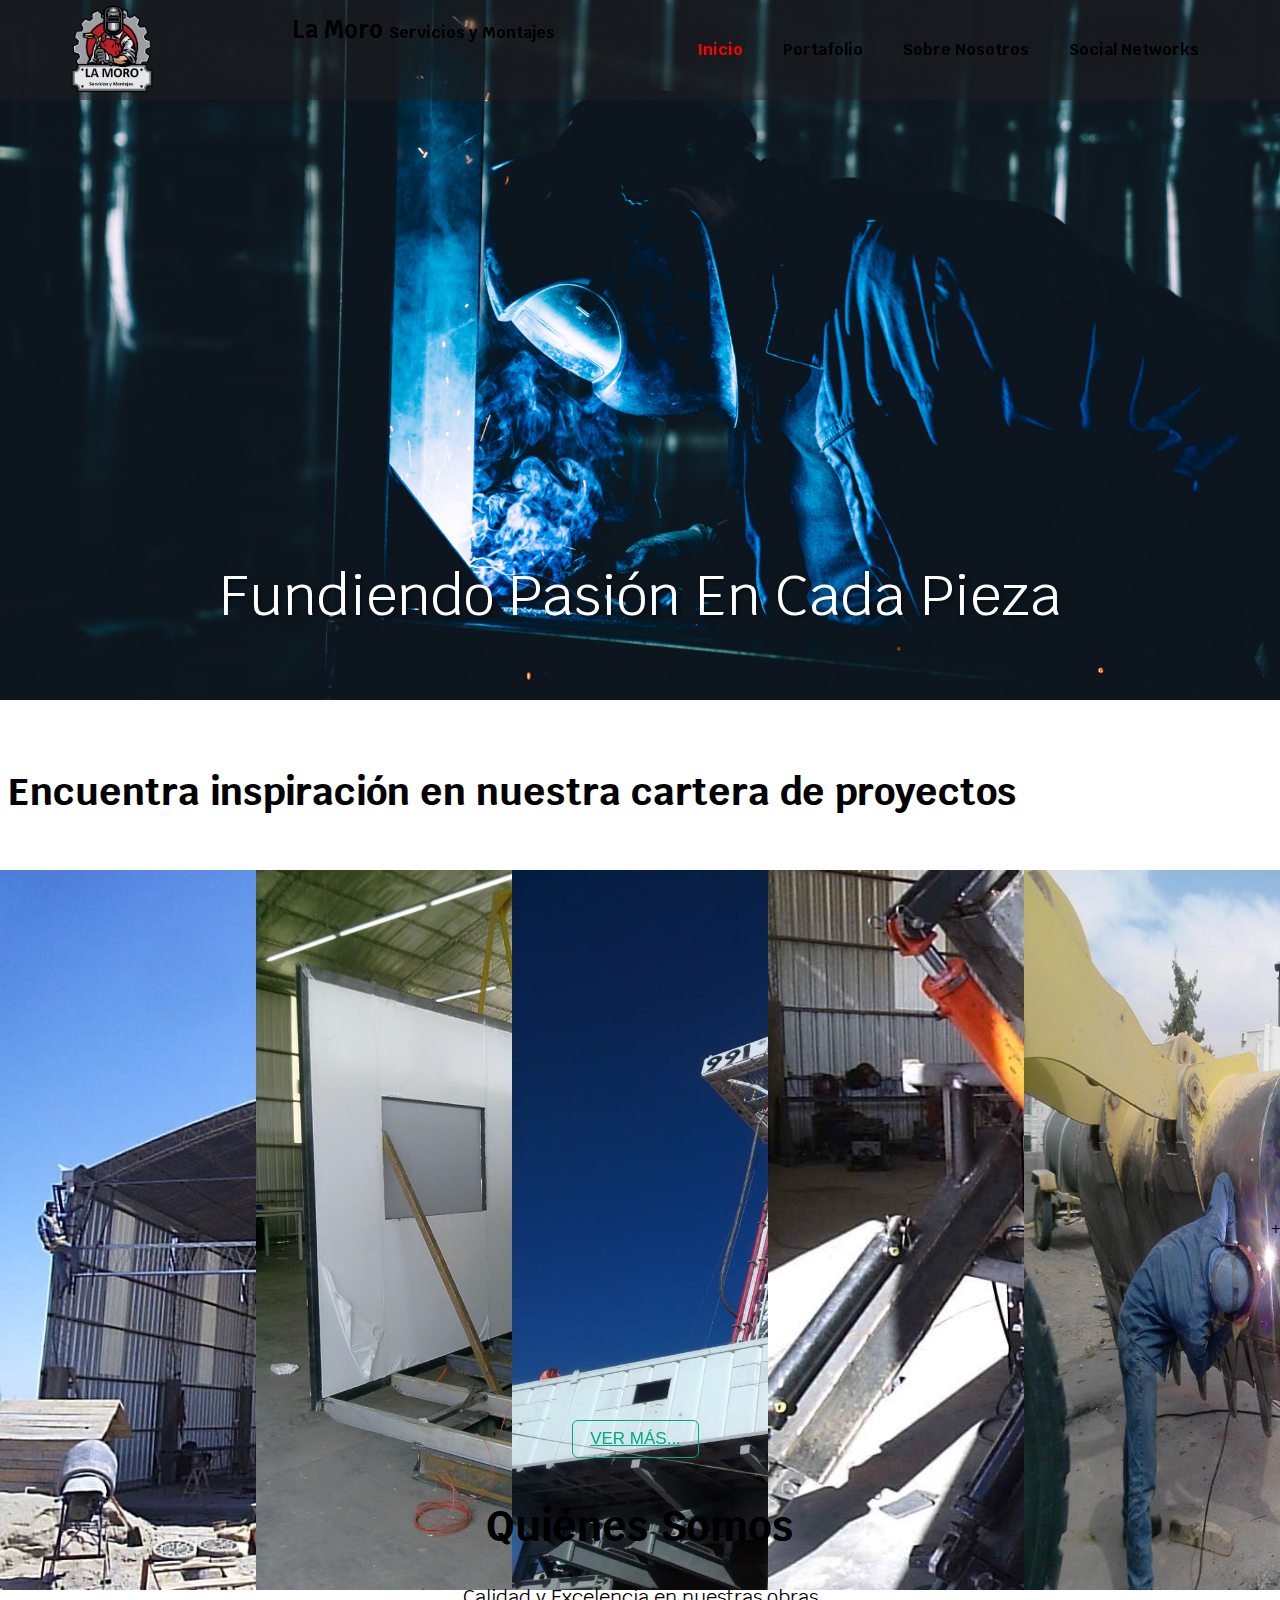
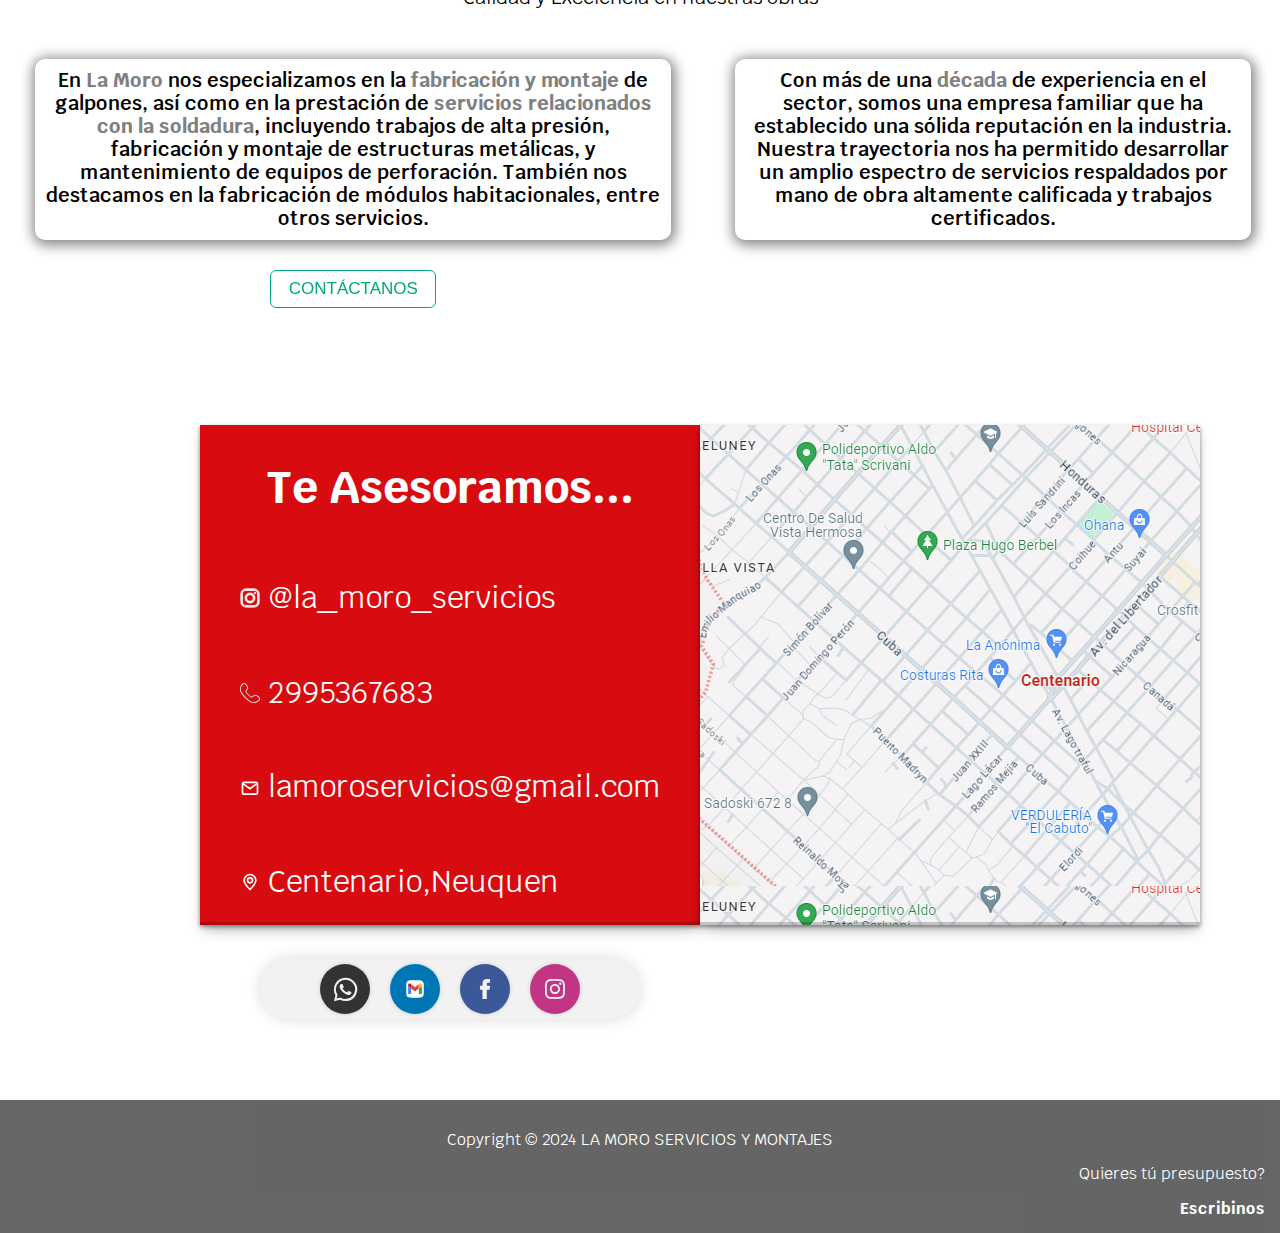
<file: index.html>
<!DOCTYPE html>
<html lang="es">
<head>
    <meta charset="UTF-8">
    <meta name="viewport" content="width=device-width, initial-scale=1.0">
    <link rel="preload" href="/css/normalize.css" as="style">
    <link rel="stylesheet" href="/css/normalize.css">
    <link rel="preconnect" href="https://fonts.googleapis.com">
    <link rel="preconnect" href="https://fonts.gstatic.com" crossorigin>
    <link href="https://fonts.googleapis.com/css2?family=Krub:ital,wght@0,200;0,300;0,400;0,500;0,600;0,700;1,200;1,300;1,400;1,500;1,600;1,700&display=swap" rel="stylesheet">
    <link href="https://fonts.googleapis.com/css2?family=Krub:wght@400;700&display=swap" rel="stylesheet">
    <link rel="stylesheet" href="/css/style.css">
    
    <title>LaMoro</title>
</head>
<body>
    <header id="inicio">
        <section class="barra_superior"  >

            <div class="logo1">
            </div>
            <div >
                <h1  class="nombre_empresa">La Moro <span>Servicios y Montajes</span></h1>  
            </div>

            <nav>
                <a href="#inicio" class="active">Inicio</a>
                <a href="#portafolio">Portafolio</a>
                <a href="#seccion1">Sobre Nosotros</a>
                <a href="#seccion3"> Social Networks</a>
            </nav>
        </section>

        <section class="fondo">
            <div class="texto-superior">
                Fundiendo Pasión En Cada Pieza
            </div>
        </section>
    </header>  
        <section id="portafolio">
            <div id="frase_portafolio">
                <h2 class="texto-con-movimiento">Encuentra inspiración en nuestra cartera de proyectos</h2>
            </div>
            <ul class="proyectos-lista" >
                <li>
                    <div class="content">
                        <span>Galpón parabólico...</span>
                        <h2>Kither Simha _ PIN</h2>
                        <p>Juan Blas Iruretagoyena cel.: 299-4683099</p>
                    </div>
                </li>
                <li>
                    <div class="content">
                        <span>Módulos Habitacionales...</span>
                        <h2>Kiter Simha _ PIN</h2>
                        <p>Irureta Juan Blascel.:299-4683099</p>
                    </div>
                </li>
                <li>
                    <div class="content">
                        <span>Mantenimiento de soldadura a equipos...</span>
                        <h2>R.C Servicios y Montajes _ PIN</h2>
                        <p>Fernández Oro Elvio Solís cel.: sin datos actualizados</p>
                       
                    </div>
                </li>
                <li>
                    <div class="content">
                        <span >Estr. para medición de muertos de hormigón...</span>
                        <h2>ABK3 Servicios Petroleros _ PIN</h2>
                        <p>Ing. Raúl Arévalo cel.: sin datos actualizados</p>
                        
                    </div>
                </li>
                <li>
                    <div class="content">
                        <span> Mantenimiento de maquinas viales...</span>
                        <h2> ServiPet - PIN</h2>
                        <p>Luis Ríoscel  cel.: Sin datos actualizados</p>
                        
                    </div>
                </li>
            </ul>
        </section>
        <div class="bt_port">

                <a href="/pag/portafolio.html" class="btn" id="boton_port">Ver más...</a>  
+ 
        </div>
          
        <section id="seccion1">
            <section>
                <h2>Quiénes Somos</h2>
                <p>Calidad y Excelencia en nuestras obras</p>
            </section>

            <section class="sobrenosotros">

                <div>
                    <p>En <span>La Moro</span> nos especializamos en la <span>fabricación y montaje</span> de galpones, 
                    así como en la prestación de <span>servicios relacionados con la soldadura</span>, incluyendo 
                    trabajos de alta presión, fabricación y montaje de estructuras metálicas, y mantenimiento de 
                    equipos de perforación. También nos destacamos en la fabricación de módulos habitacionales, 
                    entre otros servicios.
                    </p>
                    <a href="/pag/formulario.html">
                    <button href="/pag/formulario.html" class="btn">Contáctanos</button>  
                </a>
                </div>

                <div>
                    <p>Con más de una <span>década</span> de experiencia en el sector, somos una empresa familiar que ha establecido una sólida 
                        reputación en la industria. Nuestra trayectoria nos ha permitido desarrollar un amplio espectro de servicios 
                        respaldados por mano de obra altamente calificada y trabajos certificados.
                    </p>
                </div>
            </section>

        </section>
          
        <section id="seccion3" class="datos_contacto">

            <div class="card" id="form_datos">
                <h2 id="texto-bounce">Te Asesoramos...</h2>
                <ul style="position: relative;
                display: flex;
                flex-direction: column;
                align-items:flex-start;
                margin: 0;">
                    <p>
                        <span><svg width="20px" height="20px" viewBox="0 0 24 24" fill="none" xmlns="http://www.w3.org/2000/svg" stroke="#ffffff">
    
                            <g id="SVGRepo_bgCarrier" stroke-width="0"/>
                            
                            <g id="SVGRepo_tracerCarrier" stroke-linecap="round" stroke-linejoin="round"/>
                            
                            <g id="SVGRepo_iconCarrier"> <path fill-rule="evenodd" clip-rule="evenodd" d="M12 18C15.3137 18 18 15.3137 18 12C18 8.68629 15.3137 6 12 6C8.68629 6 6 8.68629 6 12C6 15.3137 8.68629 18 12 18ZM12 16C14.2091 16 16 14.2091 16 12C16 9.79086 14.2091 8 12 8C9.79086 8 8 9.79086 8 12C8 14.2091 9.79086 16 12 16Z" fill="#ebe5e5"/> <path d="M18 5C17.4477 5 17 5.44772 17 6C17 6.55228 17.4477 7 18 7C18.5523 7 19 6.55228 19 6C19 5.44772 18.5523 5 18 5Z" fill="#ebe5e5"/> <path fill-rule="evenodd" clip-rule="evenodd" d="M1.65396 4.27606C1 5.55953 1 7.23969 1 10.6V13.4C1 16.7603 1 18.4405 1.65396 19.7239C2.2292 20.8529 3.14708 21.7708 4.27606 22.346C5.55953 23 7.23969 23 10.6 23H13.4C16.7603 23 18.4405 23 19.7239 22.346C20.8529 21.7708 21.7708 20.8529 22.346 19.7239C23 18.4405 23 16.7603 23 13.4V10.6C23 7.23969 23 5.55953 22.346 4.27606C21.7708 3.14708 20.8529 2.2292 19.7239 1.65396C18.4405 1 16.7603 1 13.4 1H10.6C7.23969 1 5.55953 1 4.27606 1.65396C3.14708 2.2292 2.2292 3.14708 1.65396 4.27606ZM13.4 3H10.6C8.88684 3 7.72225 3.00156 6.82208 3.0751C5.94524 3.14674 5.49684 3.27659 5.18404 3.43597C4.43139 3.81947 3.81947 4.43139 3.43597 5.18404C3.27659 5.49684 3.14674 5.94524 3.0751 6.82208C3.00156 7.72225 3 8.88684 3 10.6V13.4C3 15.1132 3.00156 16.2777 3.0751 17.1779C3.14674 18.0548 3.27659 18.5032 3.43597 18.816C3.81947 19.5686 4.43139 20.1805 5.18404 20.564C5.49684 20.7234 5.94524 20.8533 6.82208 20.9249C7.72225 20.9984 8.88684 21 10.6 21H13.4C15.1132 21 16.2777 20.9984 17.1779 20.9249C18.0548 20.8533 18.5032 20.7234 18.816 20.564C19.5686 20.1805 20.1805 19.5686 20.564 18.816C20.7234 18.5032 20.8533 18.0548 20.9249 17.1779C20.9984 16.2777 21 15.1132 21 13.4V10.6C21 8.88684 20.9984 7.72225 20.9249 6.82208C20.8533 5.94524 20.7234 5.49684 20.564 5.18404C20.1805 4.43139 19.5686 3.81947 18.816 3.43597C18.5032 3.27659 18.0548 3.14674 17.1779 3.0751C16.2777 3.00156 15.1132 3 13.4 3Z" fill="#ebe5e5"/> </g>
                            
                            </svg></span>
                        @la_moro_servicios    
                    </p>
                    <p>
                        <span ><svg fill="white" height="20px" width="20px" version="1.1" id="Layer_1" xmlns="http://www.w3.org/2000/svg" xmlns:xlink="http://www.w3.org/1999/xlink" 
                            viewBox="0 0 512 512" xml:space="preserve">
                       <g>
                           <g>
                               <path d="M511.576,402.975c-3.495-36.288-45.168-65.404-49.7-68.45c-4.483-3.209-44.825-31.284-80.563-31.284
                                   c-15.102,0-27.727,4.708-37.921,14.381l-0.974,1.05c-11.765,13.773-35.557,34.151-49.256,34.151c-0.917,0-1.7-0.105-2.411-0.337
                                   c-7.754-5.701-46.081-34.235-71.453-59.617c-20.388-20.388-53.266-63.131-59.879-71.792c-3.447-11.116,16.969-37.357,34.11-52.178
                                   l0.96-0.945C232.82,127.465,179.63,53.19,177.562,50.354C176.187,48.301,143.409,0,103.931,0C90.352,0,78.091,5.29,68.14,15.126
                                   c-4.608,3.782-112.091,94.081-47.169,226.941c3.242,6.666,7.291,13.379,12.734,21.143c15.933,22.756,57.205,79.89,96.286,118.966
                                   c37.104,37.109,95.193,79.356,118.446,95.79c7.979,5.646,14.902,9.826,21.797,13.188C298.686,504.991,327.392,512,355.553,512
                                   c82.941,0,133.968-59.435,140.959-68.097C507.818,432.205,513.027,418.063,511.576,402.975z M482.202,430.572l-0.678,0.561
                                   c-4.975,6.255-50.779,60.901-125.971,60.901h-0.019c-25.162,0-50.984-6.145-76.743-18.674c-5.916-2.874-11.97-6.45-19.061-11.464
                                   c-22.842-16.148-79.871-57.549-115.911-93.598c-37.987-37.988-78.458-94-94.095-116.335c-4.846-6.904-8.394-12.763-11.178-18.483
                                   C-18.683,116.357,70.217,38.718,81.199,29.653c6.914-6.799,14.348-10.099,22.732-10.099c24.189,0,49.619,30.09,57.592,41.989
                                   c12.896,17.743,41.406,69.045,18.827,92.908c-2.13,1.843-52.049,45.436-38.441,75.507l1.127,1.891
                                   c4.035,5.3,40.065,52.484,62.434,74.848c27.769,27.77,69.992,58.843,74.719,62.3l1.676,0.983
                                   c3.452,1.595,7.257,2.397,11.307,2.397c28.758,0,62.687-39.334,64.052-40.938c6.054-5.739,14.157-8.642,24.089-8.642
                                   c30.157,0,67.615,26.509,69.41,27.789c0.387,0.258,38.704,26.423,41.382,54.26C493.026,414.424,489.789,422.837,482.202,430.572z"
                                   />
                           </g>
                       </g>
                       </svg></span>
                        2995367683
                    </p>
                    <p>
                        <span><svg width="20px" height="20px" viewBox="0 0 24 24" xmlns="http://www.w3.org/2000/svg">
    
                            <title/>
                            
                            <g id="Complete">
                            
                            <g id="mail">
                            
                            <g>
                            
                            <polyline fill="none" points="4 8.2 12 14.1 20 8.2" stroke="white" stroke-linecap="round" stroke-linejoin="round" stroke-width="2"/>
                            
                            <rect fill="none" height="14" rx="2" ry="2" stroke="white" stroke-linecap="round" stroke-linejoin="round" stroke-width="2" width="18" x="3" y="6.5"/>
                            
                            </g>
                            
                            </g>
                            
                            </g>
                            
                            </svg></span>
                        lamoroservicios@gmail.com
                    </p>
                    <p>
                        <span><svg width="20px" height="20px" viewBox="0 0 24 24" fill="none" xmlns="http://www.w3.org/2000/svg" z-index: -1;>
                            <path d="M12 21C15.5 17.4 19 14.1764 19 10.2C19 6.22355 15.866 3 12 3C8.13401 3 5 6.22355 5 10.2C5 14.1764 8.5 17.4 12 21Z" stroke="white" stroke-width="2" stroke-linecap="round" stroke-linejoin="round"/>
                            <path d="M12 13C13.6569 13 15 11.6569 15 10C15 8.34315 13.6569 7 12 7C10.3431 7 9 8.34315 9 10C9 11.6569 10.3431 13 12 13Z" stroke="white" stroke-width="2" stroke-linecap="round" stroke-linejoin="round"/>
                            </svg></span>
                        Centenario,Neuquen
                    </p>
                </ul>
                
                <div class="social-buttons">
                    <a href="https://wa.me/2995367683" class="social-button whatsapp">
                            <svg fill="#000000" width="800px" height="800px" viewBox="0 0 16 16" xmlns="http://www.w3.org/2000/svg"><path d="M11.42 9.49c-.19-.09-1.1-.54-1.27-.61s-.29-.09-.42.1-.48.6-.59.73-.21.14-.4 0a5.13 5.13 0 0 1-1.49-.92 5.25 5.25 0 0 1-1-1.29c-.11-.18 0-.28.08-.38s.18-.21.28-.32a1.39 1.39 0 0 0 .18-.31.38.38 0 0 0 0-.33c0-.09-.42-1-.58-1.37s-.3-.32-.41-.32h-.4a.72.72 0 0 0-.5.23 2.1 2.1 0 0 0-.65 1.55A3.59 3.59 0 0 0 5 8.2 8.32 8.32 0 0 0 8.19 11c.44.19.78.3 1.05.39a2.53 2.53 0 0 0 1.17.07 1.93 1.93 0 0 0 1.26-.88 1.67 1.67 0 0 0 .11-.88c-.05-.07-.17-.12-.36-.21z"/><path d="M13.29 2.68A7.36 7.36 0 0 0 8 .5a7.44 7.44 0 0 0-6.41 11.15l-1 3.85 3.94-1a7.4 7.4 0 0 0 3.55.9H8a7.44 7.44 0 0 0 5.29-12.72zM8 14.12a6.12 6.12 0 0 1-3.15-.87l-.22-.13-2.34.61.62-2.28-.14-.23a6.18 6.18 0 0 1 9.6-7.65 6.12 6.12 0 0 1 1.81 4.37A6.19 6.19 0 0 1 8 14.12z"/></svg>
        
                    </a>
                        <a href="mailto:lamoroservicios@gmail.com" class="social-button gmail">
                                <svg width="800px" height="800px" viewBox="0 0 32 32" fill="none" xmlns="http://www.w3.org/2000/svg">
                                    <path d="M2 11.9556C2 8.47078 2 6.7284 2.67818 5.39739C3.27473 4.22661 4.22661 3.27473 5.39739 2.67818C6.7284 2 8.47078 2 11.9556 2H20.0444C23.5292 2 25.2716 2 26.6026 2.67818C27.7734 3.27473 28.7253 4.22661 29.3218 5.39739C30 6.7284 30 8.47078 30 11.9556V20.0444C30 23.5292 30 25.2716 29.3218 26.6026C28.7253 27.7734 27.7734 28.7253 26.6026 29.3218C25.2716 30 23.5292 30 20.0444 30H11.9556C8.47078 30 6.7284 30 5.39739 29.3218C4.22661 28.7253 3.27473 27.7734 2.67818 26.6026C2 25.2716 2 23.5292 2 20.0444V11.9556Z" fill="white"/>
                                    <path d="M22.0515 8.52295L16.0644 13.1954L9.94043 8.52295V8.52421L9.94783 8.53053V15.0732L15.9954 19.8466L22.0515 15.2575V8.52295Z" fill="#EA4335"/>
                                    <path d="M23.6231 7.38639L22.0508 8.52292V15.2575L26.9983 11.459V9.17074C26.9983 9.17074 26.3978 5.90258 23.6231 7.38639Z" fill="#FBBC05"/>
                                    <path d="M22.0508 15.2575V23.9924H25.8428C25.8428 23.9924 26.9219 23.8813 26.9995 22.6513V11.459L22.0508 15.2575Z" fill="#34A853"/>
                                    <path d="M9.94811 24.0001V15.0732L9.94043 15.0669L9.94811 24.0001Z" fill="#C5221F"/>
                                    <path d="M9.94014 8.52404L8.37646 7.39382C5.60179 5.91001 5 9.17692 5 9.17692V11.4651L9.94014 15.0667V8.52404Z" fill="#C5221F"/>
                                    <path d="M9.94043 8.52441V15.0671L9.94811 15.0734V8.53073L9.94043 8.52441Z" fill="#C5221F"/>
                                    <path d="M5 11.4668V22.6591C5.07646 23.8904 6.15673 24.0003 6.15673 24.0003H9.94877L9.94014 15.0671L5 11.4668Z" fill="#4285F4"/>
                                    </svg>
                    </a>
                    <a href="https://www.facebook.com/MaxiCano88?mibextid=ZbWKwL" class="social-button facebook">
                        <svg version="1.1" id="Layer_" xmlns="http://www.w3.org/2000/svg" xmlns:xlink="http://www.w3.org/1999/xlink" viewBox="0 0 310 310" xml:space="preserve">
                    <g id="XMLID_834_">
                        <path id="XMLID_835_" d="M81.703,165.106h33.981V305c0,2.762,2.238,5,5,5h57.616c2.762,0,5-2.238,5-5V165.765h39.064
                        c2.54,0,4.677-1.906,4.967-4.429l5.933-51.502c0.163-1.417-0.286-2.836-1.234-3.899c-0.949-1.064-2.307-1.673-3.732-1.673h-44.996
                        V71.978c0-9.732,5.24-14.667,15.576-14.667c1.473,0,29.42,0,29.42,0c2.762,0,5-2.239,5-5V5.037c0-2.762-2.238-5-5-5h-40.545
                        C187.467,0.023,186.832,0,185.896,0c-7.035,0-31.488,1.381-50.804,19.151c-21.402,19.692-18.427,43.27-17.716,47.358v37.752H81.703
                        c-2.762,0-5,2.238-5,5v50.844C76.703,162.867,78.941,165.106,81.703,165.106z"></path>
                    </g>
                        </svg>
                    </a>
                    <a href="https://www.instagram.com/la_moro_servicios?igsh=MTFwN2kxcTE0bnZwMw==" class="social-button instagram">
                    <svg width="800px" height="800px" viewBox="0 0 20 20" version="1.1" xmlns="http://www.w3.org/2000/svg" xmlns:xlink="http://www.w3.org/1999/xlink">
                        <g id="Page-1" stroke="none" stroke-width="1">
                            <g id="Dribbble-Light-Preview" transform="translate(-340.000000, -7439.000000)">
                                <g id="icons" transform="translate(56.000000, 160.000000)">
                                    <path d="M289.869652,7279.12273 C288.241769,7279.19618 286.830805,7279.5942 285.691486,7280.72871 C284.548187,7281.86918 284.155147,7283.28558 284.081514,7284.89653 C284.035742,7285.90201 283.768077,7293.49818 284.544207,7295.49028 C285.067597,7296.83422 286.098457,7297.86749 287.454694,7298.39256 C288.087538,7298.63872 288.809936,7298.80547 289.869652,7298.85411 C298.730467,7299.25511 302.015089,7299.03674 303.400182,7295.49028 C303.645956,7294.859 303.815113,7294.1374 303.86188,7293.08031 C304.26686,7284.19677 303.796207,7282.27117 302.251908,7280.72871 C301.027016,7279.50685 299.5862,7278.67508 289.869652,7279.12273 M289.951245,7297.06748 C288.981083,7297.0238 288.454707,7296.86201 288.103459,7296.72603 C287.219865,7296.3826 286.556174,7295.72155 286.214876,7294.84312 C285.623823,7293.32944 285.819846,7286.14023 285.872583,7284.97693 C285.924325,7283.83745 286.155174,7282.79624 286.959165,7281.99226 C287.954203,7280.99968 289.239792,7280.51332 297.993144,7280.90837 C299.135448,7280.95998 300.179243,7281.19026 300.985224,7281.99226 C301.980262,7282.98483 302.473801,7284.28014 302.071806,7292.99991 C302.028024,7293.96767 301.865833,7294.49274 301.729513,7294.84312 C300.829003,7297.15085 298.757333,7297.47145 289.951245,7297.06748 M298.089663,7283.68956 C298.089663,7284.34665 298.623998,7284.88065 299.283709,7284.88065 C299.943419,7284.88065 300.47875,7284.34665 300.47875,7283.68956 C300.47875,7283.03248 299.943419,7282.49847 299.283709,7282.49847 C298.623998,7282.49847 298.089663,7283.03248 298.089663,7283.68956 M288.862673,7288.98792 C288.862673,7291.80286 291.150266,7294.08479 293.972194,7294.08479 C296.794123,7294.08479 299.081716,7291.80286 299.081716,7288.98792 C299.081716,7286.17298 296.794123,7283.89205 293.972194,7283.89205 C291.150266,7283.89205 288.862673,7286.17298 288.862673,7288.98792 M290.655732,7288.98792 C290.655732,7287.16159 292.140329,7285.67967 293.972194,7285.67967 C295.80406,7285.67967 297.288657,7287.16159 297.288657,7288.98792 C297.288657,7290.81525 295.80406,7292.29716 293.972194,7292.29716 C292.140329,7292.29716 290.655732,7290.81525 290.655732,7288.98792" id="instagram-[#167]">
                    
                    </path>
                                </g>
                            </g>
                        </g>
                    </svg>
                    </a>
                </div>
            </div>
                  
            
    
            <!-- Contenedor donde se mostrará el mapa -->
            <div class="card" id="map"></div>

        </section>
<!--         
        <section id="seccion3">
            <h2>Sección 3</h2>
            <p>Contenido de la sección 3...</p>
        </section> -->

        <footer id="footer_princ" >
            <p>Copyright © 2024 LA MORO SERVICIOS Y MONTAJES</p>
            <div><p>Quieres tú presupuesto?</p><span>Escribinos</span></div>
        </footer>


    <script src="scripts.js"></script>
</body>
</html>
</file>
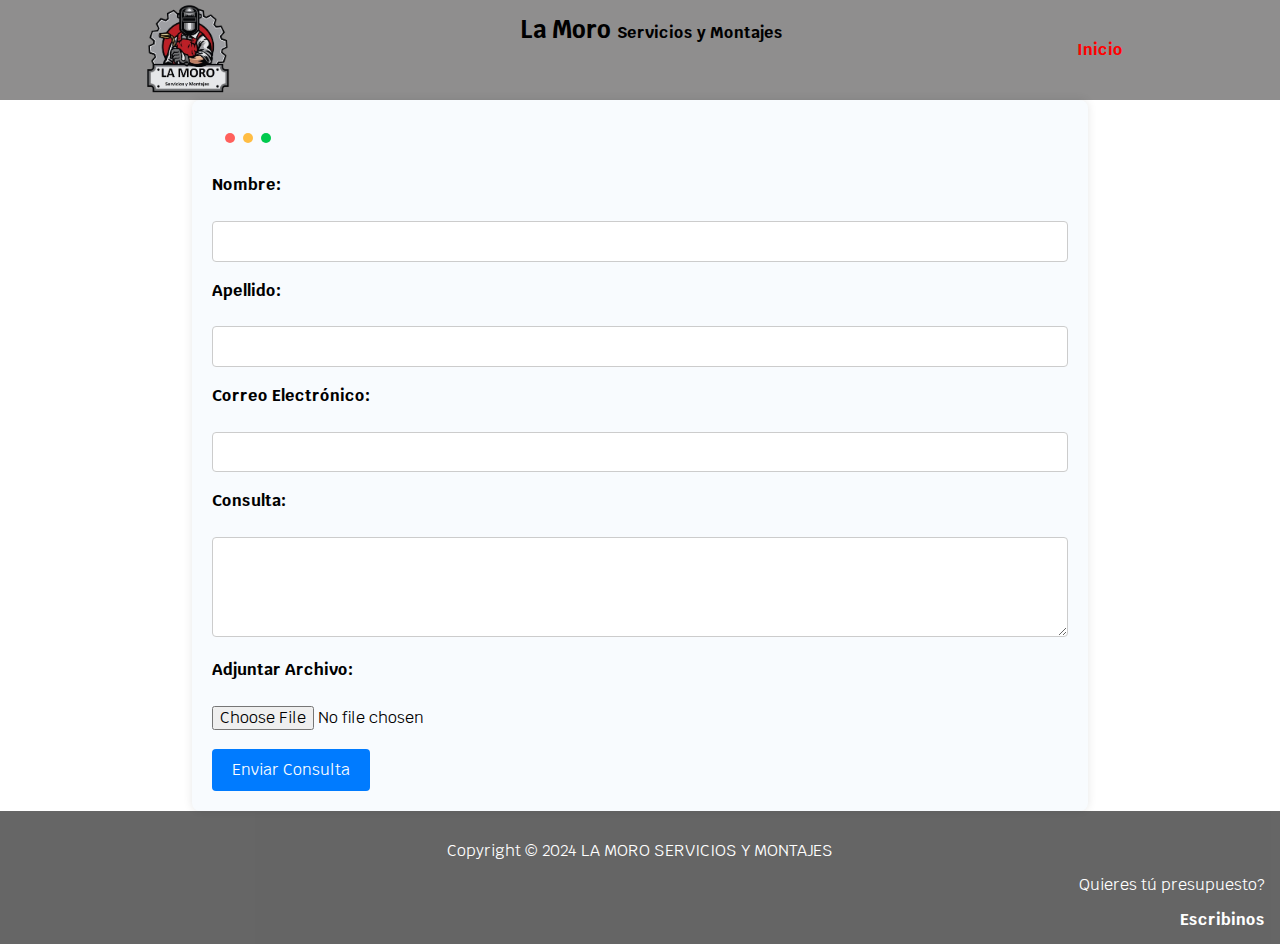
<file: pag/formulario.html>
<!DOCTYPE html>
<html lang="es">
<head>
    <meta charset="UTF-8">
    <meta name="viewport" content="width=device-width, initial-scale=1.0">
    <link rel="preload" href="/css/normalize.css" as="style">
    <link rel="stylesheet" href="/css/normalize.css">
    <link rel="preconnect" href="https://fonts.googleapis.com">
    <link rel="preconnect" href="https://fonts.gstatic.com" crossorigin>
    <link href="https://fonts.googleapis.com/css2?family=Krub:ital,wght@0,200;0,300;0,400;0,500;0,600;0,700;1,200;1,300;1,400;1,500;1,600;1,700&display=swap" rel="stylesheet">
    <link href="https://fonts.googleapis.com/css2?family=Krub:wght@400;700&display=swap" rel="stylesheet">
    <link rel="stylesheet" href="/css/style.css">
    <title>formulario</title>
</head>
<body id="body_form">
    <header id="inicio">
        <section class="barra_superior" style="position: static;">

            <div class="logo1">
            </div>
            <div >
                <h1  class="nombre_empresa">La Moro <span>Servicios y Montajes</span></h1>  
            </div>

            <nav>
                <a href="/index.html" class="active">Inicio</a>
            </nav>
        </section>
    </header>  
    <div class="card2">
        <div class="tools">
          <div class="circle">
            <span class="red box"></span>
          </div>
          <div class="circle">
            <span class="yellow box"></span>
          </div>
          <div class="circle">
            <span class="green box"></span>
          </div>
        </div>
        <div class="card2__content">
             
          <form action="/pag/formulario.php" method="post" enctype="multipart/form-data">
            <label for="nombre">Nombre:</label><br>
           <input type="text" id="nombre" name="nombre" required><br>
     
           <label for="apellido">Apellido:</label><br>
           <input type="text" id="apellido" name="apellido" required><br>
     
           <label for="email">Correo Electrónico:</label><br>
           <input type="email" id="email" name="email" required><br>
     
           <label for="consulta">Consulta:</label><br>
           <textarea id="consulta" name="consulta" rows="4" cols="50" required></textarea><br>
           
           <!-- Campo de carga de archivos -->
           <label for="archivo">Adjuntar Archivo:</label><br>
           <input type="file" id="archivo" name="archivo"><br><br>
           
           <input type="submit" value="Enviar Consulta">
           </form>
        </div>
      </div>

    <footer id="footer_form">
        <p>Copyright © 2024 LA MORO SERVICIOS Y MONTAJES</p>
        <div><p>Quieres tú presupuesto?</p><span>Escribinos</span></div>
    </footer>
</body>
</html>
</file>
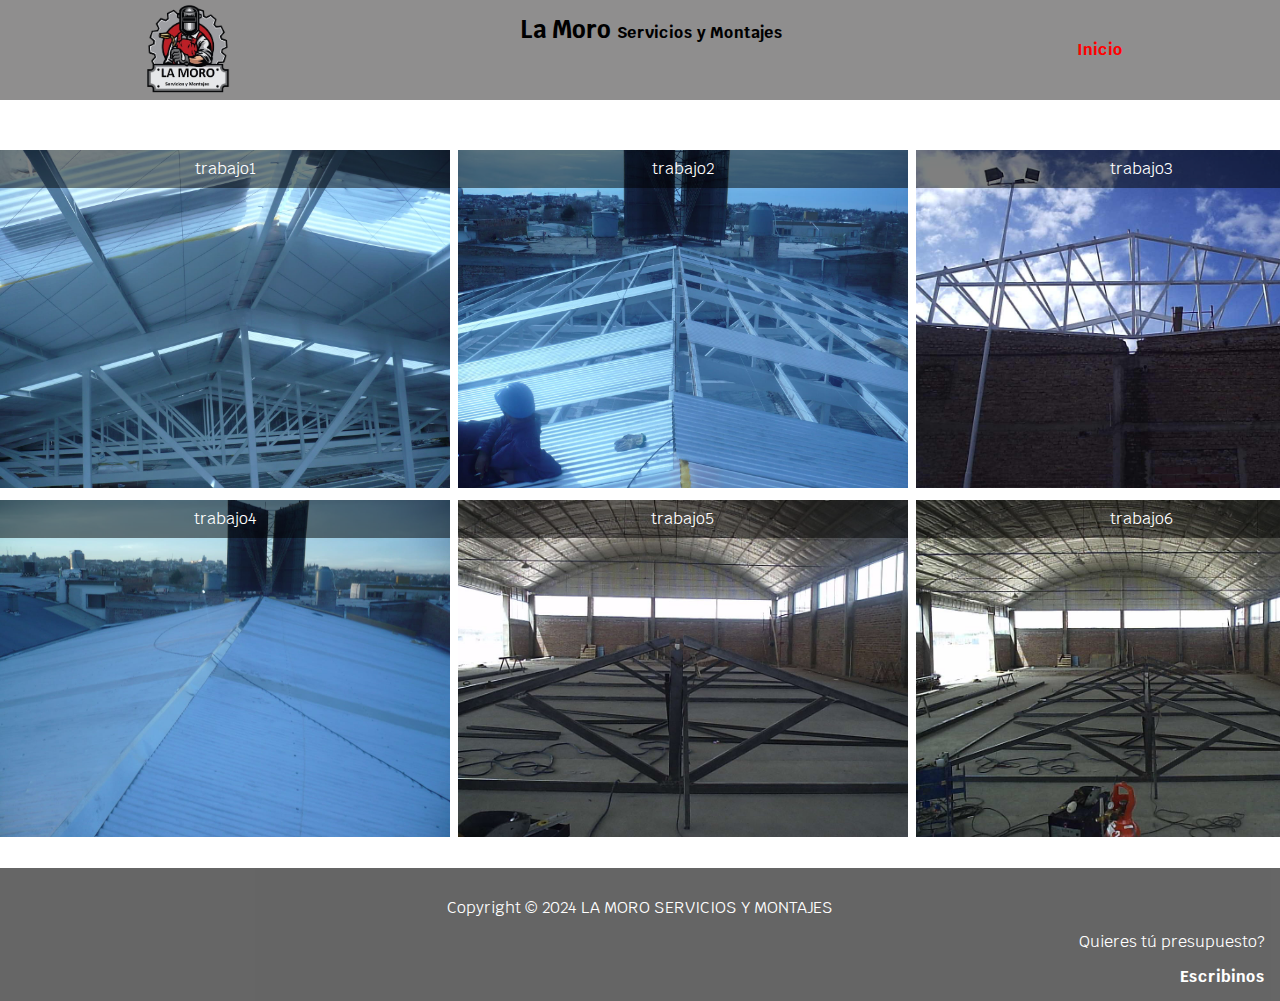
<file: pag/pag1.html>
<!DOCTYPE html>
<html lang="es">
<head>
    <meta charset="UTF-8">
    <meta name="viewport" content="width=device-width, initial-scale=1.0">
    <link rel="preload" href="/css/normalize.css" as="style">
    <link rel="stylesheet" href="/css/normalize.css">
    <link rel="preconnect" href="https://fonts.googleapis.com">
    <link rel="preconnect" href="https://fonts.gstatic.com" crossorigin>
    <link href="https://fonts.googleapis.com/css2?family=Krub:ital,wght@0,200;0,300;0,400;0,500;0,600;0,700;1,200;1,300;1,400;1,500;1,600;1,700&display=swap" rel="stylesheet">
    <link href="https://fonts.googleapis.com/css2?family=Krub:wght@400;700&display=swap" rel="stylesheet">
    <link rel="stylesheet" href="/css/style.css">
    
    <title>pag1</title>
</head>
<body id="body_port">
    <header id="inicio">
        <section class="barra_superior" style="position: static;">

            <div class="logo1">
            </div>
            <div >
                <h1  class="nombre_empresa">La Moro <span>Servicios y Montajes</span></h1>  
            </div>

            <nav>
                <a href="/index.html" class="active">Inicio</a>
            </nav>
        </section>
    </header>

    <section class="layout">
        <div>
            <img src="/image/t1.jpg" alt="">
            <p>trabajo1</p>
        </div>
        <div>
            <a href="/pag/portafolio.html">
            <img src="/image/t2.jpg" alt="">
            <p>trabajo2</p>
            </a>
        </div>
        <div>
            <img src="/image/t3.jpg" alt="">
            <p>trabajo3</p>
        </div>
        <div>
            <img src="/image/t4.jpg" alt="">
            <p>trabajo4</p>
        </div>
        <div>
            <img src="/image/t5.jpg" alt="">
            <p>trabajo5</p>
        </div>
        <div>
            <img src="/image/t6.jpg" alt="">
            <p>trabajo6</p>
        </div>

      </section>
    <footer id="footer_port">
        <p>Copyright © 2024 LA MORO SERVICIOS Y MONTAJES</p>
        <div><p>Quieres tú presupuesto?</p><span>Escribinos</span></div>
    </footer>
</body>
</html>
</file>
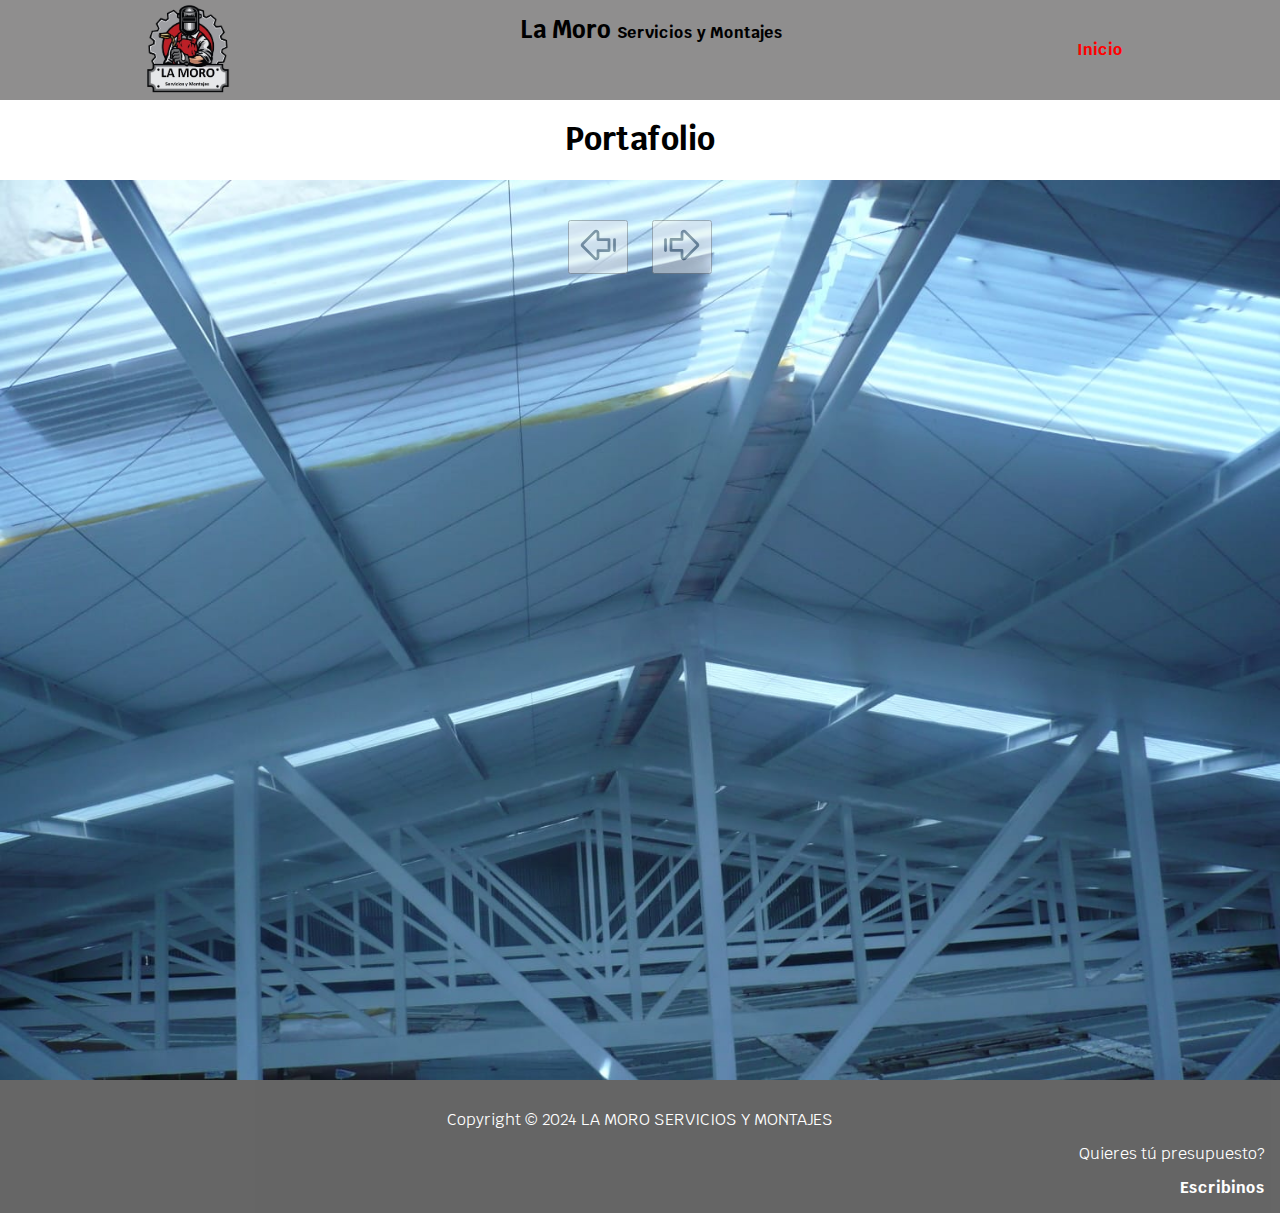
<file: pag/portafolio.html>
<!DOCTYPE html>
<html lang="es">
<head>
    <meta charset="UTF-8">
    <meta name="viewport" content="width=device-width, initial-scale=1.0">
    <link rel="preload" href="/css/normalize.css" as="style">
    <link rel="stylesheet" href="/css/normalize.css">
    <link rel="preconnect" href="https://fonts.googleapis.com">
    <link rel="preconnect" href="https://fonts.gstatic.com" crossorigin>
    <link href="https://fonts.googleapis.com/css2?family=Krub:ital,wght@0,200;0,300;0,400;0,500;0,600;0,700;1,200;1,300;1,400;1,500;1,600;1,700&display=swap" rel="stylesheet">
    <link href="https://fonts.googleapis.com/css2?family=Krub:wght@400;700&display=swap" rel="stylesheet">
    <link rel="stylesheet" href="/css/style.css">
    
    <title>portafolio</title>
</head>
<body id="body_port">
    <header id="inicio">
        <section class="barra_superior" style="position: static;">

            <div class="logo1">
            </div>
            <div >
                <h1  class="nombre_empresa">La Moro <span>Servicios y Montajes</span></h1>  
            </div>

            <nav>
                <a href="/index.html" class="active">Inicio</a>
            </nav>
        </section>
    </header>

    <div class="slider">
        <h1>Portafolio</h1>
        <img id="imagen" src="/image/t1.jpg" alt="Imagen 1">
        <div id="botones">
            <button id="anterior"><svg xmlns="http://www.w3.org/2000/svg" class="icon icon-tabler icon-tabler-arrow-big-left-line" width="44" height="44" viewBox="0 0 24 24" stroke-width="1.5" stroke="#2c3e50" fill="none" stroke-linecap="round" stroke-linejoin="round">
                <path stroke="none" d="M0 0h24v24H0z" fill="none"/>
                <path d="M12 15v3.586a1 1 0 0 1 -1.707 .707l-6.586 -6.586a1 1 0 0 1 0 -1.414l6.586 -6.586a1 1 0 0 1 1.707 .707v3.586h6v6h-6z" />
                <path d="M21 15v-6" />
              </svg></button>
            <button id="siguiente"><svg xmlns="http://www.w3.org/2000/svg" class="icon icon-tabler icon-tabler-arrow-big-right-line" width="44" height="44" viewBox="0 0 24 24" stroke-width="1.5" stroke="#2c3e50" fill="none" stroke-linecap="round" stroke-linejoin="round">
                <path stroke="none" d="M0 0h24v24H0z" fill="none"/>
                <path d="M12 9v-3.586a1 1 0 0 1 1.707 -.707l6.586 6.586a1 1 0 0 1 0 1.414l-6.586 6.586a1 1 0 0 1 -1.707 -.707v-3.586h-6v-6h6z" />
                <path d="M3 9v6" />
              </svg></button>
        </div>

    </div>
    

    <script src="script.js" defer></script>
    <footer id="footer_port">
        <p>Copyright © 2024 LA MORO SERVICIOS Y MONTAJES</p>
        <div><p>Quieres tú presupuesto?</p><span>Escribinos</span></div>
    </footer>
</body>
</html>
</file>
<file: css/style.css>
html{
    font-size: 62.5%;
    box-sizing: border-box;
}

*,*::before, *::after{
    box-sizing: inherit;
}

body{
    font-size: 16px;
    font-family: 'Krub', sans-serif; /*Le cambiamos la fuente al texto */
    /*Las propiedades que pongamos en el body se aplican para todo el documento*/
    
  }

 header {
    padding-top: 0rem; /* Ajusta este valor según sea necesario */
}
.barra_superior {
    display: flex;
    width: 100%;
    height: auto;
    padding: 0;
    margin: 0;
    justify-content: space-around;
    background-color: black;
    position: fixed; /* Importante: para que la sección 2 se posicione correctamente */
    z-index: 1; /* Asegura que esta sección esté por encima de la otra */
    background-color: rgba(32, 30, 30, 0.5); /* Color de fondo con transparencia */
}

@media (max-width:768px ) {
  .barra_superior {
    display: flex;
    width: 100%;
    height: 20rem;
    padding: 0;
    margin: 0;
    justify-content: space-around;
    background-color: black;
    position: fixed; /* Importante: para que la sección 2 se posicione correctamente */
    z-index: 1; /* Asegura que esta sección esté por encima de la otra */
    background-color: rgba(32, 30, 30, 0.5); /* Color de fondo con transparencia */
}

}

.logo1 {
    margin-right: 1rem; /* Margen entre la imagen y el texto */
    width: 10rem; /* Ajusta el ancho de la imagen según tu necesidad */
    height: 10rem; /* Ajusta la altura de la imagen según tu necesidad */
    background-image: url(../image/logo.png);
    background-repeat: no-repeat;
    background-size: contain; /* Ajusta el tamaño de la imagen para que se ajuste al contenedor */
}

.nombre_empresa {
    font-size: 2.4rem; /* Ajusta el tamaño del texto según tu necesidad */
}

.nombre_empresa span {
    font-size: 1.6rem; /* Ajusta el tamaño del texto del span según tu necesidad */
}



nav {

    padding: 0;
    overflow: hidden;
    display: flex;
    justify-content: space-around;
    
  }
  
  nav a {
    display: flex;
    flex-direction: column;
    margin:auto;
    text-align: center;
    padding: 1.4rem 2rem;
    text-decoration: none;
    color: black;
    font-weight: bold;

  }
  
  nav a:hover {
    color: red;
  }

  
  .active {
    color: red;
  }
  
  section {
    height: 50rem; /* Simulación de contenido */
    padding-top: 5rem; /* Espacio para la barra de navegación */
  }


  /* Estilos específicos para dispositivos móviles */
@media only screen and (max-width: 768px) {
  .barra_superior {
      position: static;
      flex-direction: column; /* Cambia la dirección del flexbox a columna */
      align-items: center; /* Centra los elementos verticalmente */  
      padding-bottom: 1rem; /* Añade espacio en la parte inferior */
      display: flex;
      width: 100%;
      height: auto;
      padding: 0;
      margin: 0;
      justify-content: space-around;
      background-color: rgba(36, 34, 34, 0.5); /* Color de fondo con transparencia */
  }

  .logo1 {
      margin: 1rem 0; /* Ajusta el margen de la imagen */
      width: 8rem; /* Ajusta el ancho de la imagen */
      height: 8rem; /* Ajusta la altura de la imagen */
  }

  .nombre_empresa {
      font-size: 2rem; /* Ajusta el tamaño del texto */
      text-align: center; /* Centra el texto */
  }

  .nombre_empresa span {
      font-size: 1.4rem; /* Ajusta el tamaño del texto del span */
  }

  nav {
      flex-direction: column; /* Cambia la dirección del flexbox a columna */
      align-items: center; /* Centra los elementos verticalmente */
  }

  nav a {
      margin: 0.5rem 0; /* Ajusta el margen de los enlaces */
  }
}
  /* ----------------------------------- */
  .fondo {
    position: relative; /* Para que los elementos hijos se posicionen relativos a este */
    background-image: url(/image/soldando2.jpg);
    background-size: cover; /* Ajusta el tamaño de la imagen de fondo */
    background-repeat: no-repeat;
    width: 100%;
    height: 70rem;
    margin-bottom: 2rem;
    padding: 0;
  }
  
  .texto-superior {
    position: absolute; /* Para que el texto se posicione sobre la imagen de fondo */
    top: 85%; /* Ajusta la posición vertical */
    left: 50%; /* Ajusta la posición horizontal */
    transform: translate(-50%, -50%); /* Centra el texto horizontal y verticalmente */
    color: white; /* Color del texto */
    font-size: 5.6rem; /* Tamaño del texto */
    text-align:center; /* Alineación del texto */
    width: 100%;
    text-shadow: 2px 2px 4px rgba(0, 0, 0, 0.5); /* Sombra para mejorar la legibilidad */
  }

  
/* Estilos específicos para dispositivos móviles */
@media only screen and (max-width: 768px) {
  .fondo {
      height: 50rem; /* Reduces la altura en dispositivos móviles */
  }

  .texto-superior {
      font-size: 3.6rem; /* Ajusta el tamaño del texto para dispositivos móviles */
      top: 70%; /* Ajusta la posición vertical del texto */
  }
}

/* ----------------------------------------- */

#frase_portafolio{
  height: 10rem;
  width: 100%;
  position: relative;
  text-align: center;
}

/* Define la animación */
@keyframes moverTexto {
  0% {
      transform: translateX(0);
  }
  50% {
      transform: translateX(100px); /* Mueve el texto 100px hacia la derecha */
  }
  60% {
      transform: translateX(100px); /* Se detiene por 10% de la animación */
  }
  100% {
      transform: translateX(0);
  }
}

/* Aplica la animación al texto */
.texto-con-movimiento {
  padding: 0;
  margin: 0;
  width: 80%;
  animation: moverTexto 10s ease-in-out infinite; /* La animación dura 4 segundos y se repite infinitamente */
  font-size: 3.8rem;
}


/*Slider effects....*/  

/*Slider effects....*/  
@media (min-width:768px) {
  /* Media query que se aplica solo a dispositivos con un ancho mínimo de 800px */
  
  .proyectos-lista {     
    /* Estilos para la lista de proyectos */
    position: absolute; /* Posición absoluta para que la lista se ajuste al contenedor padre */
    margin-top: 10rem; /* Margen superior de 10rem */
    left: 0; /* Colocar la lista en la esquina izquierda */
    width: 100%; /* Ancho del 100% del contenedor padre */
    height: 80vh; /* Altura del 80% del viewport */
    background-color: #ccc; /* Color de fondo gris claro */
    margin: 0; /* Eliminar márgenes */
    padding: 0; /* Eliminar relleno */
    overflow: hidden; /* Ocultar contenido que se desborde */
  }

  ul {
    /* Ajuste para el contenedor de la lista */
    width: 100%; /* Anchura suficiente para contener todos los elementos */
    position: relative; /* Posición relativa para posicionar correctamente los elementos */
    left: 0; /* Iniciar en la posición inicial */
    transition: left 0.5s; /* Transición suave del desplazamiento */
  }

  ul li {
    /* Estilos para los elementos de la lista */
    list-style: none; /* Eliminar viñetas de la lista */
    position: relative; /* Posición relativa para poder posicionar otros elementos relativos a este */
    width: 20%; /* Ancho del 20% del contenedor padre */
    height: 100%; /* Altura del 100% */
    float: left; /* Flotar los elementos a la izquierda */
    box-sizing: border-box; /* Incluir el borde en el ancho total del elemento */
    transition: width 0.5s; /* Transición suave de 0.5 segundos */
    text-align: center; /* Centrar el texto */
    overflow: hidden; /* Ocultar contenido que se desborde */
  }

  ul li:nth-child(1) {
    /* Estilos para el primer elemento */
    background: url(../image/imagen1.jpg);
    background-size: cover;
    background-position: left top;
  }

ul li:nth-child(2) {
  background: url(../image/imagen2.jpg);
  background-size: cover;
  background-position: left center;
}

ul li:nth-child(3) {
  background: url(../image/imagen3.jpg);
  background-size: cover;
  background-position: left center;
}

ul li:nth-child(4) {
  background: url(../image/imagen4.jpg);
  background-size: cover;
  background-position: left top;
}

ul li:nth-child(5){
  background: url(../image/imagen5.jpg);
  background-size: cover;
  background-position: left center;
}

ul:hover li {
  width: 10%;
}

ul li:hover {
  width: 60%;
}
ul li .content {
  /* Estilos para el contenido dentro de cada elemento de la lista */
  position: absolute; /* Posición absoluta para poder posicionarlo dentro del elemento padre */
  bottom: -100%; /* Colocar el contenido debajo del elemento padre */
  left: 0; /* Colocar el contenido en la esquina izquierda */
  height: 20%; /* Altura del 20% del elemento padre */
  width: 100%; /* Ancho del 100% */
  padding: 2rem; /* Relleno de 2rem */
  background-color: rgba(0,0,0,0.4); /* Color de fondo negro semitransparente */
  box-sizing: border-box; /* Incluir el relleno y el borde en el ancho total */
  color: #FFF; /* Color de texto blanco */
  opacity: 1; /* Opacidad total */
}

ul li .content h2 {
  /* Estilos para los títulos dentro del contenido */
  margin-top: 0.5rem; /* Margen superior de 0.5rem */
  margin-bottom: 0.5rem; /* Margen inferior de 0.5rem */
}

ul li .content p {
  /* Estilos para los párrafos dentro del contenido */
  width: 70%; /* Ancho del 70% */
  margin: auto; /* Centrar horizontalmente */
  margin-top: 0; /* Eliminar margen superior */
}

ul li:hover .content {
  /* Estilos para el contenido cuando se pasa el mouse sobre un elemento */
  bottom: 0; /* Posicionar el contenido en la parte inferior del elemento */
  transition: 0.5s; /* Transición suave de 0.5 segundos */
  transition-delay: 0.5s; /* Retrasar la transición por 0.5 segundos */
}
}
/* Media queries para dispositivos móviles */

@media only screen and (max-width: 800px) {
  .proyectos-lista {     
    position: absolute;
    margin-top: 10rem;
    width: 100%;
    height: 60vh;
    display: block;
    padding: 1rem;
    overflow-x: auto; /* Permite el desplazamiento horizontal */
    white-space: nowrap; /* Evita que los elementos se envuelvan a la siguiente línea */
    scroll-snap-type: x mandatory; /* Establece que el desplazamiento se adhiera al siguiente elemento */
  }
  ul li {
    list-style: none; /* Elimina los estilos de la lista (viñetas, números, etc.) */
    position: relative; /* Define una posición relativa */
    height: 60%; /* Altura del 100% del contenedor padre */
    border-bottom: 10px solid #ffffff; /* Borde derecho de 1 píxel sólido blanco */
     /* Hace que los elementos floten a la izquierda */
    box-sizing: border-box; /* Incluye el borde y el relleno en el cálculo del tamaño */
    transition: 0.5s; /* Transición de medio segundo */
    text-align: center; /* Alinea el contenido al centro */
    overflow: hidden; /* Oculta el contenido que desborda el área del elemento */
    display: inline-block; /* Muestra los elementos en línea y permite el desplazamiento horizontal */
    width: 100%; /* Reducir el ancho de los elementos para que quepan en la pantalla */
    scroll-snap-align: center;
  }
  ul li:nth-child(1) {
    background: url(../image/imagen1.jpg);
    background-size: cover;
    background-position: left top;
  }
  
  ul li:nth-child(2) {
    background: url(../image/imagen2.jpg);
    background-size: cover;
    background-position: left center;
  }
  
  ul li:nth-child(3) {
    background: url(../image/imagen3.jpg);
    background-size: cover;
    background-position: left center;
  }
  
  ul li:nth-child(4) {
    background: url(../image/imagen4.jpg);
    background-size: cover;
    background-position: left top;
  }
  
  ul li:nth-child(5){
    background: url(../image/imagen5.jpg);
    background-size: cover;
    background-position: left center;
  }


ul li .content {
  position: absolute; /* Posiciona el contenido de forma absoluta */
  left: 0; /* Alineación a la izquierda */
  height: auto; /* Altura del 20% del contenedor padre */
  width: 100%; /* Ancho del 100% del contenedor padre */
  padding: 2rem; /* Relleno de 2 unidades */
  background-color: rgba(0,0,0,0.4); /* Fondo con color negro semitransparente */
  box-sizing: border-box; /* Incluye el borde y el relleno en el cálculo del tamaño */
  color: #FFF; /* Color del texto blanco */
  opacity: 1; /* Opacidad del contenido al 100% */
}

}
/* ----------------------------------- */


@media (min-width:768px ) {
  
    
#seccion1{ 
  position: absolute;
    margin-top: 15rem;
    padding-top: 12rem;
    display: flex;
    flex-direction: column;
    text-align: center;
}
#seccion1 h2{
  font-size: 42px;
}
#seccion1 p{
  font-size: 20px;
}


#seccion1{ 
  position: absolute;
    padding-top: 1rem;
    display: flex;
    flex-direction: column;
    text-align: center;
}

.sobrenosotros{
    display: flex;
    margin: 0;
    padding: 0;
    
}


.sobrenosotros p{
        width: auto;
        height: auto;
        font-weight: 600;
        -webkit-box-shadow: 1px 2px 13px 3px rgba(0,0,0,0.49);
        -moz-box-shadow: 1px 2px 13px 3px rgba(0,0,0,0.49);
        box-shadow: 1px 2px 13px 3px rgba(0,0,0,0.49);
        padding: 1rem; 
        border-radius:1rem; /*Redondeamos las esquinas*/
        margin: 3rem auto;
        width: 90%;
}

.sobrenosotros p span{
    font-weight: bold;
    color: grey ;
}



.btn {
    --color: #00A97F;
    --color2: rgb(10, 25, 30);
    padding: 0.8rem 1.75rem;
    background-color: transparent;
    border-radius: 6px;
    border: .3px solid var(--color);
    transition: .5s;
    position: relative;
    overflow: hidden;
    cursor: pointer;
    z-index: 1;
    font-weight: 300;
    font-size: 17px;
    font-family: 'Roboto', 'Segoe UI', sans-serif;
    text-transform: uppercase;
    color: var(--color);
   }
   
   .btn::after, .btn::before {
    content: '';
    display: block;
    height: 100%;
    width: 100%;
    transform: skew(90deg) translate(-50%, -50%);
    position: absolute;
    inset: 50%;
    left: 25%;
    z-index: -1;
    transition: .5s ease-out;
    background-color: var(--color);
   }
   
   .btn::before {
    top: -50%;
    left: -25%;
    transform: skew(90deg) rotate(180deg) translate(-50%, -50%);
   }
   
   .btn:hover::before {
    transform: skew(45deg) rotate(180deg) translate(-50%, -50%);
   }
   
   .btn:hover::after {
    transform: skew(45deg) translate(-50%, -50%);
   }
   
   .btn:hover {
    color: var(--color2);
   }
   
   .btn:active {
    filter: brightness(.7);
    transform: scale(.98);
   }    
  }


  @media (max-width:768px ) {
  
    
    #seccion1{ 
      position: absolute;
        margin-top: 15rem;
        padding-top: 12rem;
        display: flex;
        flex-direction: column;
        text-align: center;
    }
    #seccion1 h2{
      font-size: 42px;
    }
    #seccion1 p{
      font-size: 20px;
    }
    
    
    #seccion1{ 
      position: absolute;
        padding-top: 1rem;
        display: flex;
        flex-direction: column;
        text-align: center;
    }
    
    .sobrenosotros{
        display: flex;
        margin: 0;
        padding: 0;
        
    }
    
    
    .sobrenosotros p{
            width: auto;
            height: auto;
            font-weight: 600;
            -webkit-box-shadow: 1px 2px 13px 3px rgba(0,0,0,0.49);
            -moz-box-shadow: 1px 2px 13px 3px rgba(0,0,0,0.49);
            box-shadow: 1px 2px 13px 3px rgba(0,0,0,0.49);
            padding: 1rem; 
            border-radius:1rem; /*Redondeamos las esquinas*/
            margin: 3rem auto;
            width: 90%;
    }
    
    .sobrenosotros p span{
        font-weight: bold;
        color: grey ;
    }
    
    
    
    .btn {
        --color: #00A97F;
        --color2: rgb(10, 25, 30);
        padding: 0.8rem 1.75rem;
        background-color: transparent;
        border-radius: 6px;
        border: .3px solid var(--color);
        transition: .5s;
        position: relative;
        overflow: hidden;
        cursor: pointer;
        z-index: 1;
        font-weight: 300;
        font-size: 17px;
        font-family: 'Roboto', 'Segoe UI', sans-serif;
        text-transform: uppercase;
        color: var(--color);
       }
       
       .btn::after, .btn::before {
        content: '';
        display: block;
        height: 100%;
        width: 100%;
        transform: skew(90deg) translate(-50%, -50%);
        position: absolute;
        inset: 50%;
        left: 25%;
        z-index: -1;
        transition: .5s ease-out;
        background-color: var(--color);
       }
       
       .btn::before {
        top: -50%;
        left: -25%;
        transform: skew(90deg) rotate(180deg) translate(-50%, -50%);
       }
       
       .btn:hover::before {
        transform: skew(45deg) rotate(180deg) translate(-50%, -50%);
       }
       
       .btn:hover::after {
        transform: skew(45deg) translate(-50%, -50%);
       }
       
       .btn:hover {
        color: var(--color2);
       }
       
       .btn:active {
        filter: brightness(.7);
        transform: scale(.98);
       }    
}
   
/*Section contacts*/
@media (min-width: 768px) {
    

.datos_contacto{
  position: absolute;
  top: 190rem;
  width: 120rem;
  height: 50rem;
  margin: 10rem;
  display: flex;
  flex-direction: row;
  align-items: center;
  justify-content: center;


}
#texto-bounce {
  animation: bounce 2s infinite; /* Duración de la animación y repeticiones infinitas */
}

@keyframes bounce {
  0%, 100% { transform: translateY(0); } /* Estado inicial y final */
  50% { transform: translateY(-20px); } /* Estado intermedio */
}
.card {
width: 500px;
height: 500px;
box-shadow: rgba(0, 0, 0, 0.4) 0px 2px 4px, rgba(0, 0, 0, 0.3) 0px 7px 13px -3px, rgba(0, 0, 0, 0.2) 0px -3px 0px inset;
}


#map{
  background-image: url(/image/mapa.png);
}

#form_datos{
background-color:#D80C10 ;
color: white;
font-size: 30px;
margin: 0;
}

#form_datos ul{
position: relative;
display: flex;
flex-direction: column;
align-items:flex-start;
margin: 0;
}
#form_datos h2{
font-weight:bold ;
text-align: center;

}







/*Botones Redes Sociales*/

.social-buttons {
  display: flex;
  justify-content: center;
  align-items: center;
  background-color: #f2f2f2;
  box-shadow: 0px 0px 15px #00000027;
  padding: 5px;
  border-radius: 5em;
  margin: 3rem 6rem;
}

.social-button {
  display: flex;
  justify-content: center;
  align-items: center;
  width: 5rem;
  height: 5rem;
  border-radius: 50%;
  margin: 0 1rem;
  background-color: #fff;
  box-shadow: 0px 0px 4px #00000027;
  transition: 0.3s;
}

.social-button:hover {
  background-color: #f2f2f2;
  box-shadow: 0px 0px 6px 3px #00000027;
}

.social-buttons svg {
  transition: 0.3s;
  height: 2rem;
}

.facebook {
  background-color: #3b5998;
}

.facebook svg {
  fill: #f2f2f2;
}

.facebook:hover svg {
  fill: #3b5998;
}

.whatsapp {
  background-color: #333;
}

.whatsapp svg {
  width: 25px;
  height: 25px;
  fill: #f2f2f2;
}

.whatsapp:hover svg {
  fill: #00ee14;
}

.gmail {
  background-color: #0077b5;
}

.gmail svg {
  fill: #f2f2f2;
}

.gmail:hover svg {
  fill: #0077b5;
}

.instagram {
  background-color: #c13584;
}

.instagram svg {
  fill: #f2f2f2;
}

.instagram:hover svg {
  fill: #c13584;
}



}
/* Parte para dispositivos móviles */
@media (max-width: 768px) {
  .datos_contacto {
    position: relative;
    margin-top: 40rem;
    width: 100%;
    display: flex;
    flex-direction: column;
    align-items: center;
    justify-content: center;
    background-position: center;
    top: 80rem;
  }
  
  .card {
    width: 90%; /* Ajustamos el ancho al 90% del dispositivo */
    max-width: 500px; /* Máximo ancho de 500px para mantener el tamaño de la tarjeta */
    height: auto; /* Ajustamos la altura automáticamente */
    /* box-shadow: rgba(0, 0, 0, 0.4) 0px 2px 4px, rgba(0, 0, 0, 0.3) 0px 7px 13px -3px, rgba(0, 0, 0, 0.2) 0px -3px 0px inset; */
    margin-bottom: 2rem; /* Agregamos margen inferior para separar la tarjeta del mapa */
  }
  
  #map {
    background-image: url(/image/mapa.png);
    width: 90%; /* Ajustamos el ancho al 90% del dispositivo */
    max-width: 50rem; /* Máximo ancho de 500px para mantener el tamaño del mapa */
    height: 50rem; /* Ajustamos la altura automáticamente */
    position: absolute;
    top: 50rem;
    background-position: center;
  }
  
  #form_datos {
    background-color: #D80C10;
    color: white;
    font-size: 2vh;
    margin: 0;
    padding: 1rem; /* Agregamos espacio interno para mejorar la legibilidad */
    text-align: center; /* Centramos el texto */
  }
  
  #form_datos ul {
    position: relative;
    display: flex;
    flex-direction: column;
    align-items: center; /* Centramos los elementos */
    margin: 0;
    padding: 0; /* Eliminamos el espacio interno predeterminado */
    list-style: none; /* Eliminamos los puntos de la lista */
  }
  
  #form_datos h2 {
    font-weight: bold;
    margin-bottom: 1rem; /* Agregamos margen inferior para separar el título */
  }
  
  /* Botones Redes Sociales */
  
  .social-buttons {
    display: flex;
    justify-content: center;
    align-items: center;
    background-color: #f2f2f2;
    box-shadow: 0px 0px 15px #00000027;
    padding: 5px;
    border-radius: 5em;
    margin: 3rem 0;
  }
  
  .social-button {
    display: flex;
    justify-content: center;
    align-items: center;
    width: 4rem;
    height: 4rem;
    border-radius: 50%;
    margin: 0 1rem;
    background-color: #fff;
    box-shadow: 0px 0px 4px #00000027;
    transition: 0.3s;
  }
  
  .social-button:hover {
    background-color: #f2f2f2;
    box-shadow: 0px 0px 6px 3px #00000027;
  }
  
  .social-buttons svg {
    transition: 0.3s;
    height: 1.5rem;
  }
  
  .facebook {
    background-color: #3b5998;
  }
  
  .facebook svg {
    fill: #f2f2f2;
  }
  
  .facebook:hover svg {
    fill: #3b5998;
  }
  
  .whatsapp {
    background-color: #333;
  }
  
  .whatsapp svg {
    width: 20px;
    height: 20px;
    fill: #f2f2f2;
  }
  
  .whatsapp:hover svg {
    fill: #00ee14;
  }
  
  .gmail {
    background-color: #0077b5;
  }
  
  .gmail svg {
    fill: #f2f2f2;
  }
  
  .gmail:hover svg {
    fill: #0077b5;
  }
  
  .instagram {
    background-color: #c13584;
  }
  
  .instagram svg {
    fill: #f2f2f2;
  }
  
  .instagram:hover svg {
    fill: #c13584;
  }
}

/*End Section Contacts*/




  @media (min-width: 768px) {
#footer_princ {
  position: absolute;
  top: 270rem;
  width: 100%;
  background-color: black;
  color: #ffffff;
  font-weight: 400;
  padding: 1.5rem;
  opacity: 0.6;
  text-align: center;
}


body {
  margin-bottom: 4rem; /* Ajusta el margen inferior del cuerpo para dejar espacio para el footer */
}

#footer_princ div {
  text-align: end;
}

#footer_princ div span {
  font-weight: 700;
}
  }

  @media (max-width: 768px) {
    #footer_princ {
      position: absolute; /* Cambiado a relativo para que no se superponga con otros elementos */
      width: 100%;
      background-color: black;
      color: #ffffff;
      font-weight: 400;
      padding: 1.5rem;
      opacity: 0.6;
      text-align: center;
      margin-top: 2rem; /* Ajustado el margen superior */
      top: 375rem;
    }
  
    #footer_princ div {
      text-align: center; /* Alineado al centro en dispositivos móviles */
    }
  
    #footer_princ div span {
      font-weight: 700;
    }
  
    body {
      margin-bottom: 4rem; /* Ajusta el margen inferior del cuerpo para dejar espacio para el footer */
      overflow-y: auto;
      height: auto;
   
    }

  }

  @media (min-width: 768px) {
    #footer_form{

      position: absolute;
      width: 100%;
      background-color: black;
      color: #ffffff;
      font-weight: 400;
      padding: 1.5rem;
      opacity: 0.6;
      text-align: center;
    }
    
    

    #footer_form div {
      text-align: end;
    }
    
    #footer_form div span {
      font-weight: 700;
    }
    
    body {
      margin-bottom: 4rem; /* Ajusta el margen inferior del cuerpo para dejar espacio para el footer */
    }
    
  }

  @media (max-width:768px ) {
    #footer_form{
    position: absolute;
    top: 90rem;
    width: 100%;
    background-color: black;
    color: #ffffff;
    font-weight: 400;
    padding: 1.5rem;
    opacity: 0.6;
    text-align: center;
  }
  
  

  
  #footer_form div {
    text-align: end;
  }
  
  #footer_form div span {
    font-weight: 700;
  }

  body {
    margin-bottom: 4rem; /* Ajusta el margen inferior del cuerpo para dejar espacio para el footer */
  }
  #body_form{
    height:auto ;
  }
  
      
  }
  

  /* Estilos form página 2 */
  .card2 {
    width: 70%;
    margin: 0 auto;
    background-color: #F8FBFE;
    border-radius: 8px;
    box-shadow: 0px 0px 10px rgba(0, 0, 0, 0.1);
    padding: 20px;
    box-sizing: border-box;
  }
  
  .card2__content {
    margin-top: 20px;
  }
  
  label {
    display: block;
    font-weight: bold;
    margin-bottom: 8px;
  }
  
  input[type="text"],
  input[type="email"],
  textarea {
    width: 100%;
    padding: 10px;
    margin-bottom: 20px;
    border: 1px solid #ccc;
    border-radius: 4px;
    box-sizing: border-box;
  }
  
  textarea {
    height: 100px;
  }
  
  input[type="submit"] {
    background-color: #007bff;
    color: #fff;
    border: none;
    padding: 12px 20px;
    border-radius: 4px;
    cursor: pointer;
    transition: background-color 0.3s;
  }
  
  input[type="submit"]:hover {
    background-color: #0056b3;
  }
  
  .tools {
    display: flex;
    align-items: center;
    padding: 9px;
  }
  
  .circle {
    padding: 0 4px;
  }
  
  .box {
    display: inline-block;
    align-items: center;
    width: 10px;
    height: 10px;
    padding: 1px;
    border-radius: 50%;
  }
  
  .red {
    background-color: #ff605c;
  }
  
  .yellow {
    background-color: #ffbd44;
  }
  
  .green {
    background-color: #00ca4e;
  }
  




/* Portafolio estilos */
/* Estilos generales para el cuerpo de la página */

@media (min-width: 768px) {
    
#body_port {
  margin: 0;
  padding: 0;
  box-sizing: border-box;

}

.slider{
  display: flex;
  flex-direction: column;
  align-items: center;
}
.slider div{
  padding: 1rem;
  margin-bottom: 1rem;
  position: absolute;
  opacity: 0.5;
}
.slider img{
  width: 100%;
  height: 100vh;

}

.bt_port{
  display: flex;
  justify-content: center;
  position: relative;

}
#boton_port{

  margin: auto;
  top:20rem;
}

#footer_port{

  position: absolute;
  width: 100%;
  background-color: black;
  color: #ffffff;
  font-weight: 400;
  padding: 1.5rem;
  opacity: 0.6;
  text-align: center;
}



#footer_port div {
  text-align: end;
}

#footer_port div span {
  font-weight: 700;
}

#botones button{
  position: relative;
  top: 10rem;
  margin: 1rem;
}


}


@media (max-width: 768px) {
    
  #body_port {
    margin: 0;
    padding: 0;
    box-sizing: border-box;
    height: auto;
  }
  
  .slider{
    display: flex;
    flex-direction: column;
    align-items: center;
  }
  .slider div{
    display: none;
  }
  .slider img{
    width: 100%;
    height: 50rem;
  
  }

  .bt_port{
    display: flex;
    justify-content: center;
    position: relative;
  
  }
  #boton_port{
  
    margin: auto;
    top:15rem;
  }

  #footer_port{
    top:70rem;
    position: absolute;
    width: 100%;
    height: 20rem;
    background-color: black;
    color: #ffffff;
    font-weight: 400;
    padding: 1.5rem;
    opacity: 0.6;
    text-align: center;
  }
  
  

  #footer_port div {
    text-align: end;
  }
  
  #footer_port div span {
    font-weight: 700;
  }
  
  }
/* Páginas port */
.layout {
  width: 1366px;
  height: 768px;
  display: grid;
  grid-template-rows: repeat(3, 1fr);
  grid-template-columns: repeat(3, 1fr);
  gap: 8px;
}

.layout div {
  display: flex;
  flex-direction: column;
  align-items: center;
  position: relative; /* Añadido para posicionar el párrafo */
  width: 100%;
}

.layout div img {
  max-width: 100%; /* Establecer ancho máximo */
  height: auto; /* Para mantener la relación de aspecto */
  padding: 0;
  margin: 0;
  transition: filter 0.3s ease; /* Transición suave del filtro */
}

.layout div p {
  position: absolute;
  top: 0; /* Posiciona el párrafo arriba de la imagen */
  left: 0;
  padding: 1rem;
  margin: 0; /* Quitamos el margen para que el fondo ocupe todo el ancho */
  background-color: rgba(0, 0, 0, 0.5); /* Fondo semi-transparente */
  width: 100%; /* Ancho del párrafo igual al 100% del contenedor */
  box-sizing: border-box; /* Para incluir el padding y border en el ancho */
  text-align: center;
  color: white;
  transition: filter 0.3s ease; /* Transición suave del filtro */
}
</file>
